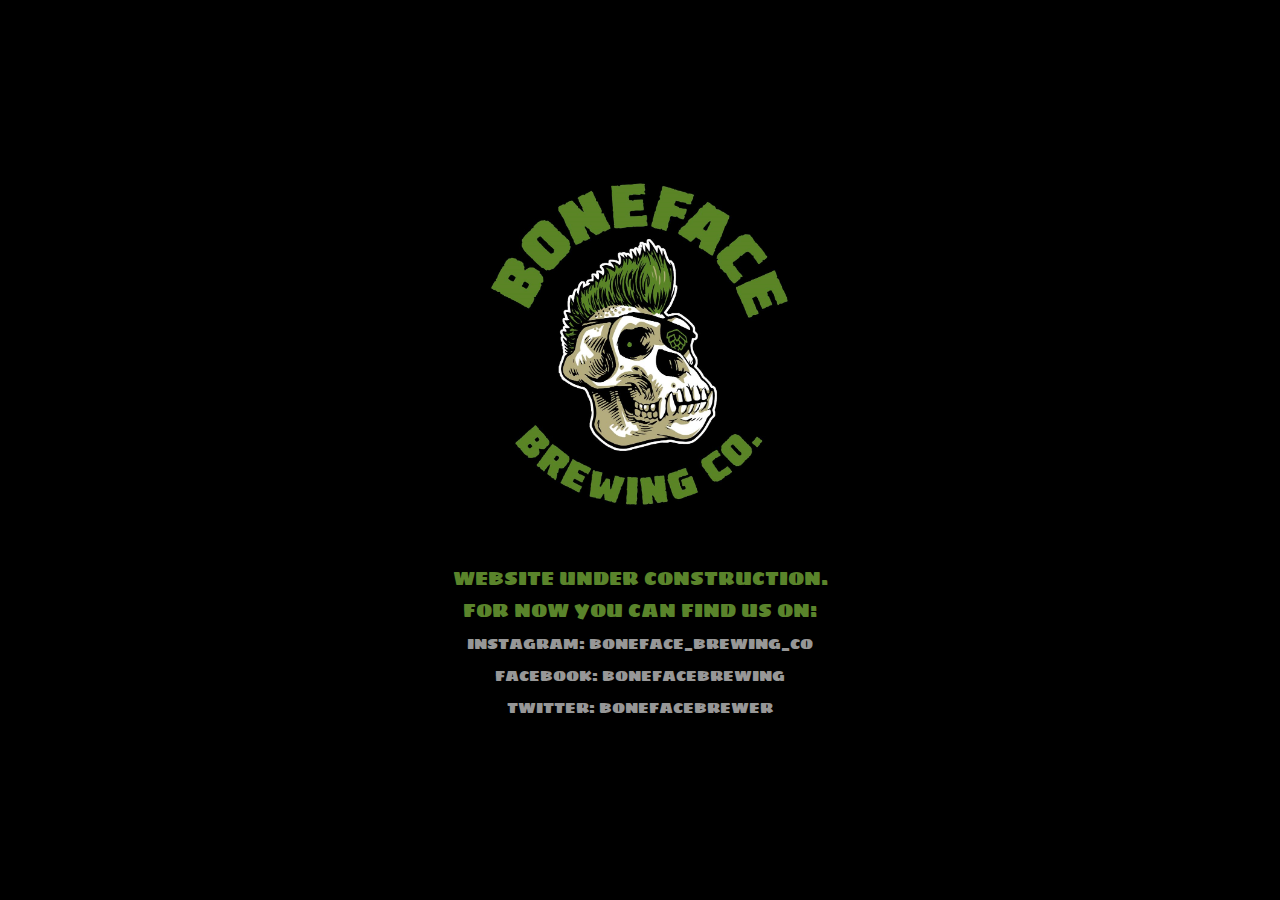
<file: index.html>
<!DOCTYPE html>
<html lang="en">
<head>
	<meta charset="utf-8">
	<meta http-equiv="X-UA-Compatible" content="IE=edge">
	<title>Boneface Brewing Co.</title>
	<link rel="stylesheet" type="text/css" href="css/construction.css">
	<link href="https://fonts.googleapis.com/css?family=Sigmar+One" rel="stylesheet">

</head>
<body>
	<div class="content">
		<img src="images/boneface.png">
		<div class="textContainer">
			<p>Website under construction.</p>
			<p>For now you can find us on:</p>
			<p><a href="https://www.instagram.com/boneface_brewing_co/">Instagram: boneface_brewing_co</a></p>
			<p><a href="https://www.facebook.com/Bonefacebrewing/">Facebook: Bonefacebrewing</a></p>
			<p><a href="https://twitter.com/bonefacebrewer">Twitter: bonefacebrewer</a></p>
		</div>
	</div>
</body>
</html>
</file>
<file: css/construction.css>
body {
	background-color: #000;
	height: 100vh;
	margin: 0;
	position: relative;
	font-family: 'Sigmar One', cursive;
}

div.content {
	width: 80vw;
	position: absolute;
	top: 50vh;
	left: 50vw;
	-webkit-transform: translate(-50%, -50%);
	-moz-transform: translate(-50%, -50%);
	-ms-transform: translate(-50%, -50%);
	-o-transform: translate(-50%, -50%);
	transform: translate(-50%, -50%);
}

div.content img {
	width: 80%;
	margin-left: 10%;
	margin-bottom: 5vh;
}

div.content p,
div.content a {
	text-align: center;
	margin: 0;
	font-size: 1.2em;
	text-transform: uppercase;
}

div.content p {
	color: #5a842b;
}
div.content a,
div.content a:visited {
	color: rgba(255, 255, 255, 0.6);
	cursor: pointer;
	text-decoration: none;
	font-size: 0.8em;
}

@media screen and (min-width: 800px) {
    div.content {
		width: 30vw;
	}
}
</file>
